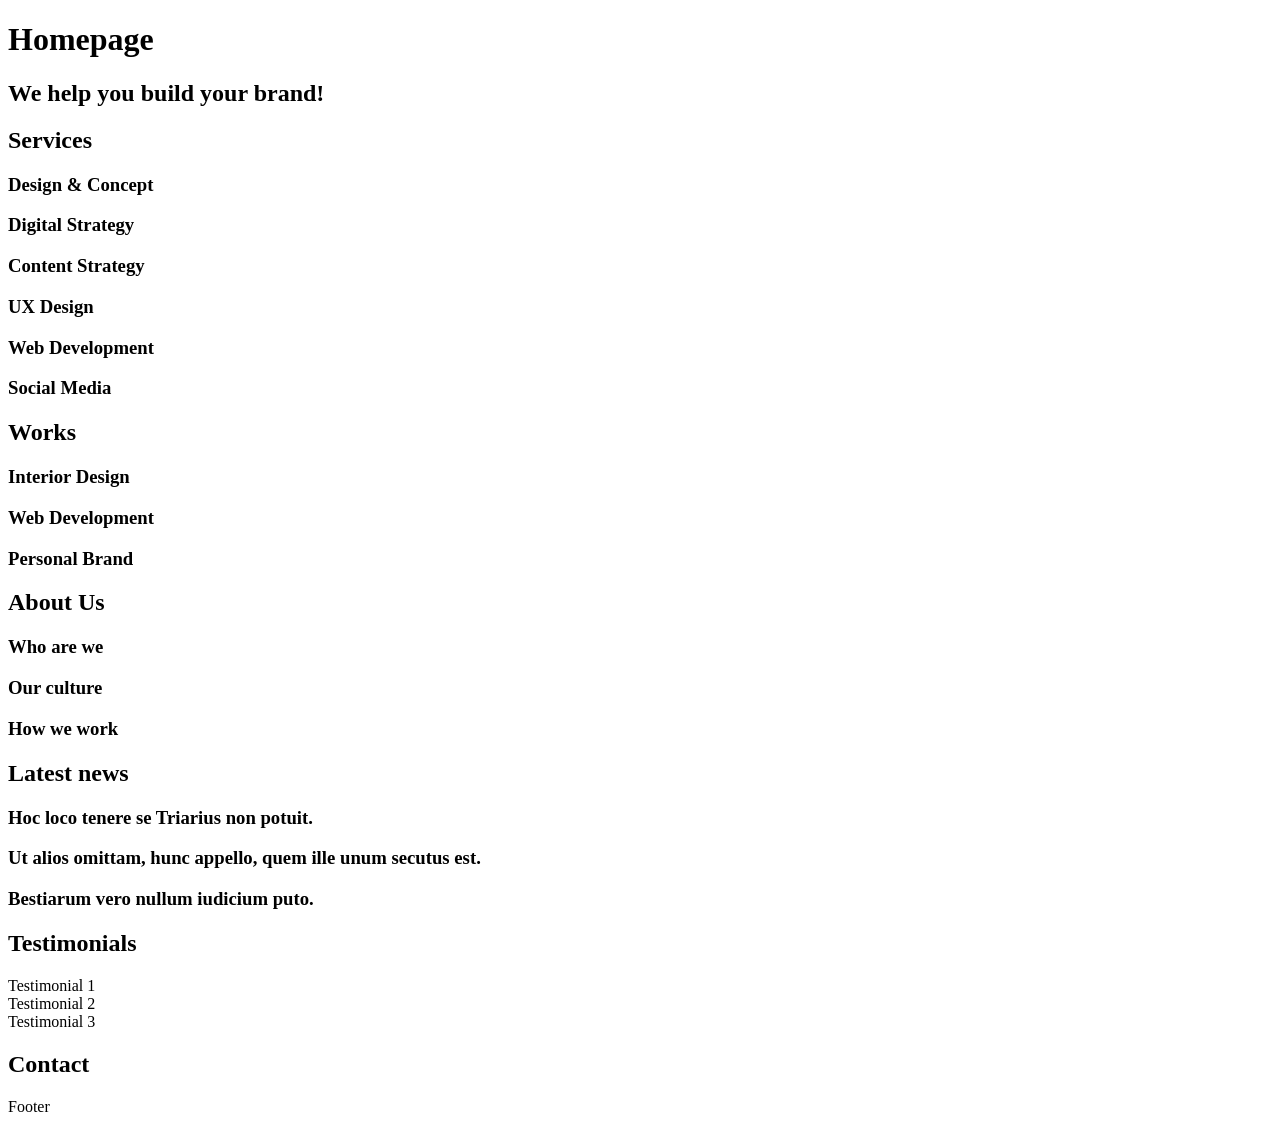
<file: 0x00-html_advanced/10-index.html>
<!DOCTYPE html>
<html lang="en" dir="ltr">
  <head>
    <meta charset="utf-8" />
    <meta
      name="viewport"
      content="width=device-width, initial-scale=1.0, viewport-fit=cover"
    />
    <title>Homepage - Techium</title>
    <meta name="description" content="Techium is a digital agency" />
    <link rel="icon" type="image/x-icon" href="./favicon.ico" />
    <link rel="icon" type="image/png" href="./favicon.png" />
  </head>
  <body>
    <header>
      <nav></nav>
    </header>
    <main>
      <h1>Homepage</h1>
      <section>
        <h2>We help you build your brand!</h2>
      </section>
      <section>
        <h2>Services</h2>
        <h3>Design & Concept</h3>
        <h3>Digital Strategy</h3>
        <h3>Content Strategy</h3>
        <h3>UX Design</h3>
        <h3>Web Development</h3>
        <h3>Social Media</h3>
      </section>
      <section>
        <h2>Works</h2>
        <article>
          <h3>Interior Design</h3>
        </article>
        <article>
          <h3>Web Development</h3>
        </article>
        <article>
          <h3>Personal Brand</h3>
        </article>
      </section>
      <section>
        <h2>About Us</h2>
        <h3>Who are we</h3>
        <h3>Our culture</h3>
        <h3>How we work</h3>
      </section>
      <section>
        <h2>Latest news</h2>
        <article>
          <h3>Hoc loco tenere se Triarius non potuit.</h3>
        </article>
        <article>
          <h3>Ut alios omittam, hunc appello, quem ille unum secutus est.</h3>
        </article>
        <article>
          <h3>Bestiarum vero nullum iudicium puto.</h3>
        </article>
      </section>
      <section>
        <h2>Testimonials</h2>
        <article>Testimonial 1</article>
        <article>Testimonial 2</article>
        <article>Testimonial 3</article>
      </section>
      <section>
        <h2>Contact</h2>
      </section>
    </main>
    <footer>Footer</footer>
  </body>
</html>
</file>
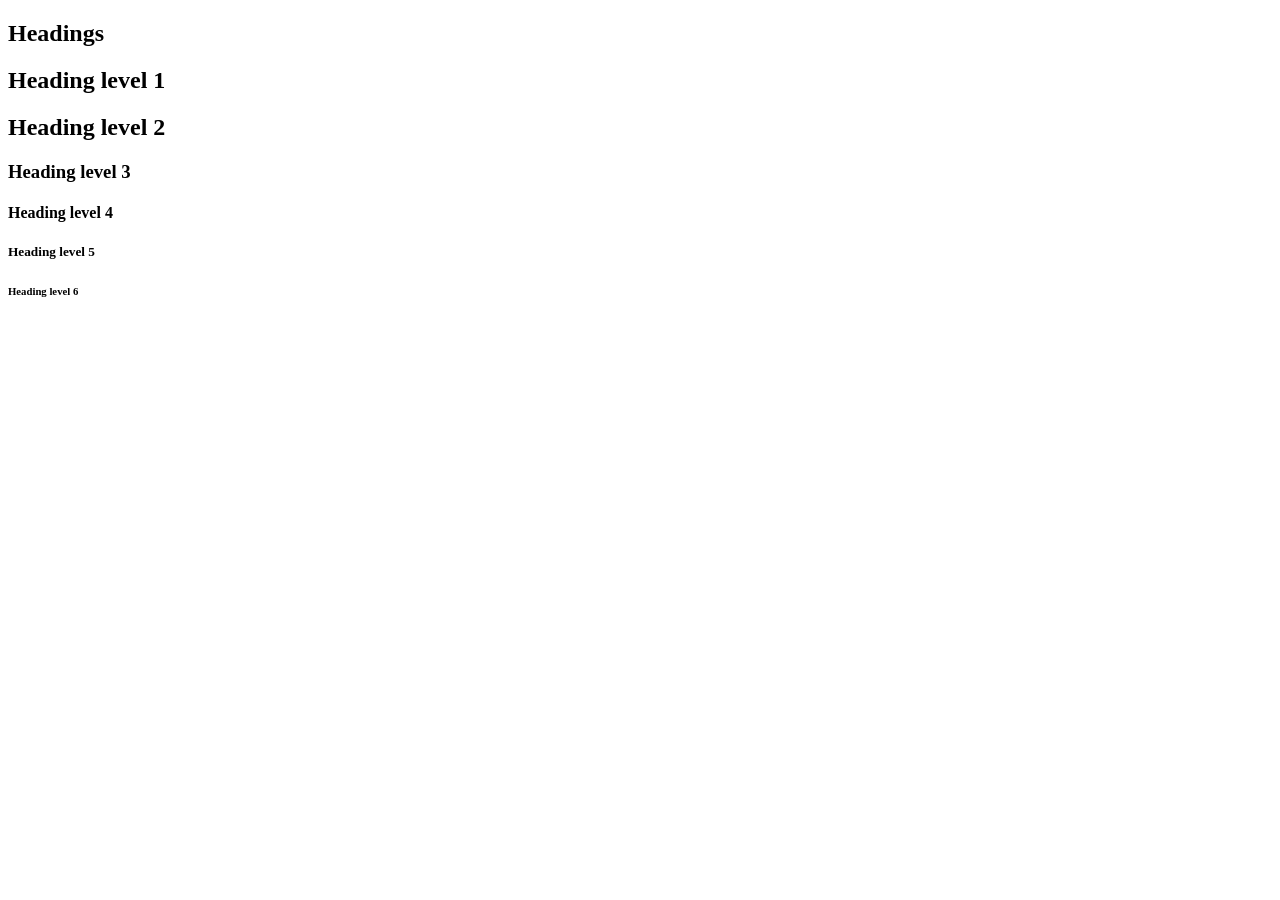
<file: 0x00-html_advanced/11-styleguide.html>
<!DOCTYPE html>
<html lang="en" dir="ltr">
  <head>
    <meta charset="utf-8" />
    <meta
      name="viewport"
      content="width=device-width, initial-scale=1.0, viewport-fit=cover"
    />
    <title>Styleguide - Techium</title>
    <meta name="description" content="Techium is a digital agency" />
    <link rel="icon" type="image/x-icon" href="./favicon.ico" />
    <link rel="icon" type="image/png" href="./favicon.png" />
  </head>
  <body>
    <header></header>
    <main>
      <section>
        <header>
          <h2>Headings</h2>
        </header>
        <h1>Heading level 1</h1>
        <h2>Heading level 2</h2>
        <h3>Heading level 3</h3>
        <h4>Heading level 4</h4>
        <h5>Heading level 5</h5>
        <h6>Heading level 6</h6>
      </section>
    </main>
    <footer></footer>
  </body>
</html>
</file>
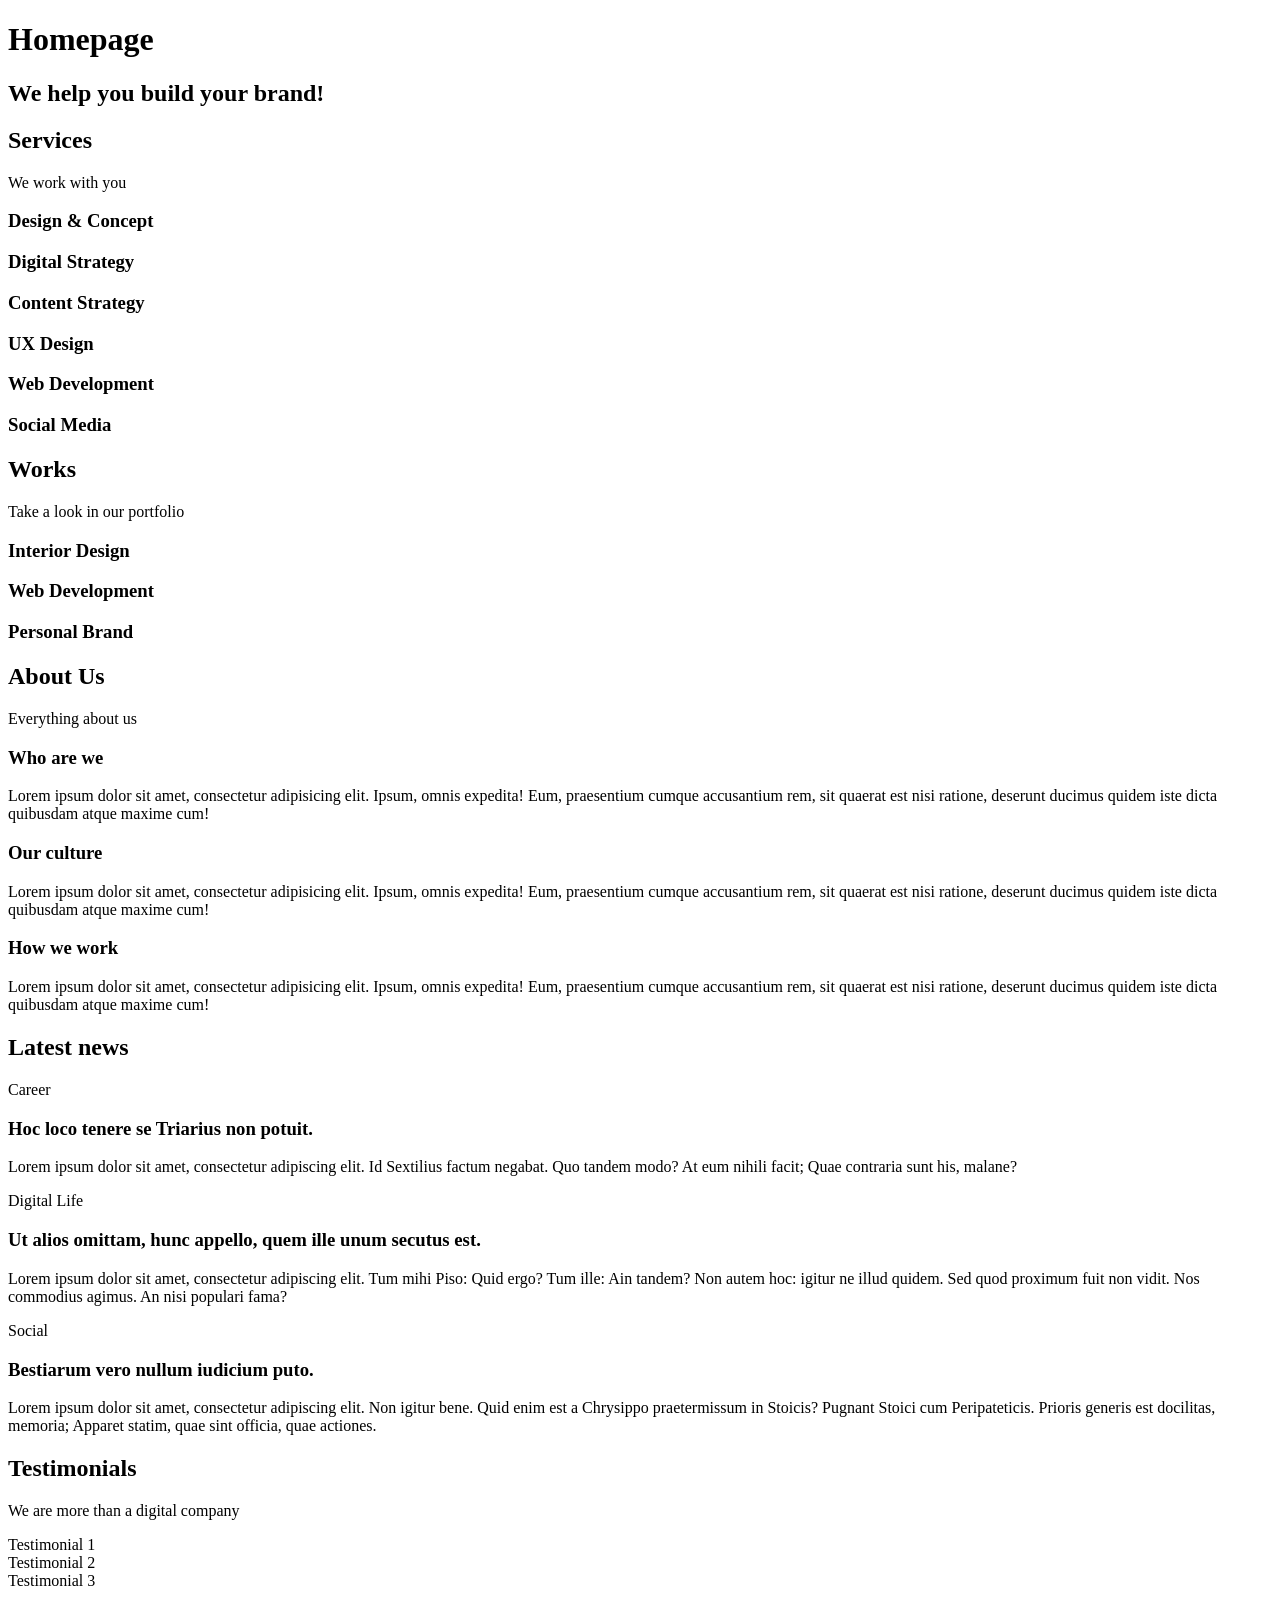
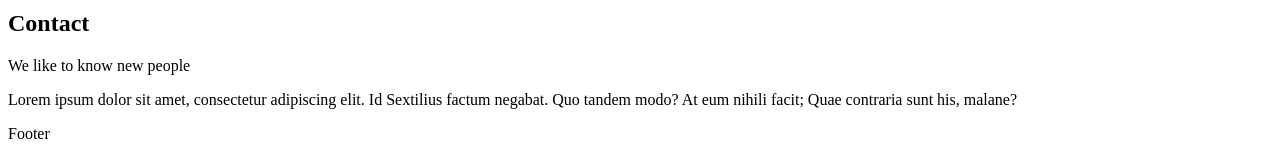
<file: 0x00-html_advanced/12-index.html>
<!DOCTYPE html>
<html lang="en" dir="ltr">
  <head>
    <meta charset="utf-8" />
    <meta
      name="viewport"
      content="width=device-width, initial-scale=1.0, viewport-fit=cover"
    />
    <title>Homepage - Techium</title>
    <meta name="description" content="Techium is a digital agency" />
    <link rel="icon" type="image/x-icon" href="./favicon.ico" />
    <link rel="icon" type="image/png" href="./favicon.png" />
  </head>
  <body>
    <header>
      <nav></nav>
    </header>
    <main>
      <h1>Homepage</h1>
      <section>
        <h2>We help you build your brand!</h2>
      </section>
      <section>
        <h2>Services</h2>
        <p>We work with you</p>
        <h3>Design & Concept</h3>
        <h3>Digital Strategy</h3>
        <h3>Content Strategy</h3>
        <h3>UX Design</h3>
        <h3>Web Development</h3>
        <h3>Social Media</h3>
      </section>
      <section>
        <h2>Works</h2>
        <p>Take a look in our portfolio</p>
        <article>
          <h3>Interior Design</h3>
        </article>
        <article>
          <h3>Web Development</h3>
        </article>
        <article>
          <h3>Personal Brand</h3>
        </article>
      </section>
      <section>
        <h2>About Us</h2>
        <p>Everything about us</p>
        <h3>Who are we</h3>
        <p>
          Lorem ipsum dolor sit amet, consectetur adipisicing elit. Ipsum, omnis
          expedita! Eum, praesentium cumque accusantium rem, sit quaerat est
          nisi ratione, deserunt ducimus quidem iste dicta quibusdam atque
          maxime cum!
        </p>
        <h3>Our culture</h3>
        <p>
          Lorem ipsum dolor sit amet, consectetur adipisicing elit. Ipsum, omnis
          expedita! Eum, praesentium cumque accusantium rem, sit quaerat est
          nisi ratione, deserunt ducimus quidem iste dicta quibusdam atque
          maxime cum!
        </p>
        <h3>How we work</h3>
        <p>
          Lorem ipsum dolor sit amet, consectetur adipisicing elit. Ipsum, omnis
          expedita! Eum, praesentium cumque accusantium rem, sit quaerat est
          nisi ratione, deserunt ducimus quidem iste dicta quibusdam atque
          maxime cum!
        </p>
      </section>
      <section>
        <h2>Latest news</h2>
        <article>
          <p>Career</p>
          <h3>Hoc loco tenere se Triarius non potuit.</h3>
          <p>
            Lorem ipsum dolor sit amet, consectetur adipiscing elit. Id
            Sextilius factum negabat. Quo tandem modo? At eum nihili facit; Quae
            contraria sunt his, malane?
          </p>
        </article>
        <article>
          <p>Digital Life</p>
          <h3>Ut alios omittam, hunc appello, quem ille unum secutus est.</h3>
          <p>
            Lorem ipsum dolor sit amet, consectetur adipiscing elit. Tum mihi
            Piso: Quid ergo? Tum ille: Ain tandem? Non autem hoc: igitur ne
            illud quidem. Sed quod proximum fuit non vidit. Nos commodius
            agimus. An nisi populari fama?
          </p>
        </article>
        <article>
          <p>Social</p>
          <h3>Bestiarum vero nullum iudicium puto.</h3>
          <p>
            Lorem ipsum dolor sit amet, consectetur adipiscing elit. Non igitur
            bene. Quid enim est a Chrysippo praetermissum in Stoicis? Pugnant
            Stoici cum Peripateticis. Prioris generis est docilitas, memoria;
            Apparet statim, quae sint officia, quae actiones.
          </p>
        </article>
      </section>
      <section>
        <h2>Testimonials</h2>
        <p>We are more than a digital company</p>
        <article>Testimonial 1</article>
        <article>Testimonial 2</article>
        <article>Testimonial 3</article>
      </section>
      <section>
        <h2>Contact</h2>
        <p>We like to know new people</p>
        <p>
          Lorem ipsum dolor sit amet, consectetur adipiscing elit. Id Sextilius
          factum negabat. Quo tandem modo? At eum nihili facit; Quae contraria
          sunt his, malane?
        </p>
      </section>
    </main>
    <footer>Footer</footer>
  </body>
</html>
</file>
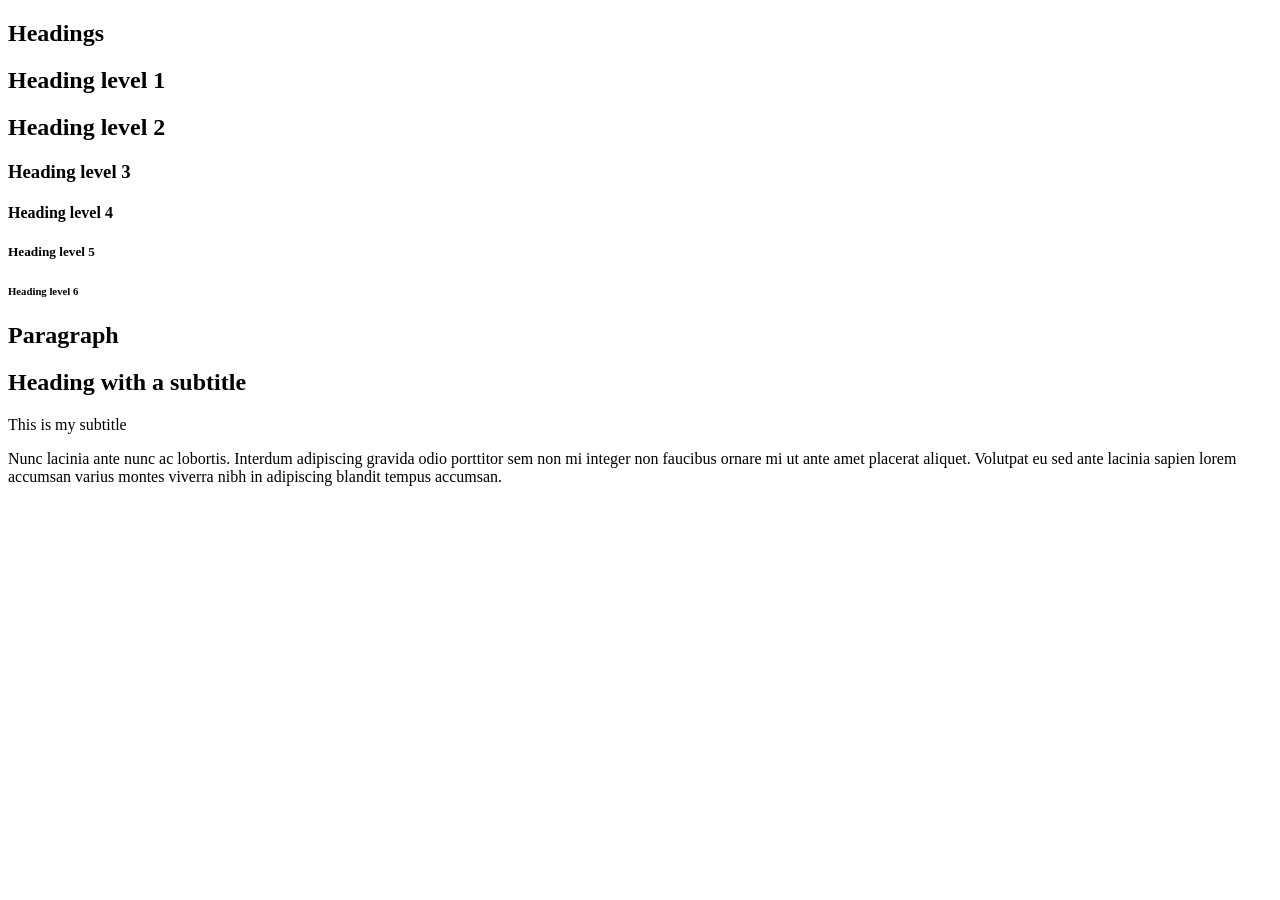
<file: 0x00-html_advanced/13-styleguide.html>
<!DOCTYPE html>
<html lang="en" dir="ltr">
  <head>
    <meta charset="utf-8" />
    <meta
      name="viewport"
      content="width=device-width, initial-scale=1.0, viewport-fit=cover"
    />
    <title>Styleguide - Techium</title>
    <meta name="description" content="Techium is a digital agency" />
    <link rel="icon" type="image/x-icon" href="./favicon.ico" />
    <link rel="icon" type="image/png" href="./favicon.png" />
  </head>
  <body>
    <header></header>
    <main>
      <section>
        <header>
          <h2>Headings</h2>
        </header>
        <h1>Heading level 1</h1>
        <h2>Heading level 2</h2>
        <h3>Heading level 3</h3>
        <h4>Heading level 4</h4>
        <h5>Heading level 5</h5>
        <h6>Heading level 6</h6>
      </section>
      <section>
        <header>
          <h2>Paragraph</h2>
        </header>
        <h2>Heading with a subtitle</h2>
        <p>This is my subtitle</p>
        <p>
          Nunc lacinia ante nunc ac lobortis. Interdum adipiscing gravida odio
          porttitor sem non mi integer non faucibus ornare mi ut ante amet
          placerat aliquet. Volutpat eu sed ante lacinia sapien lorem accumsan
          varius montes viverra nibh in adipiscing blandit tempus accumsan.
        </p>
      </section>
    </main>
    <footer></footer>
  </body>
</html>
</file>
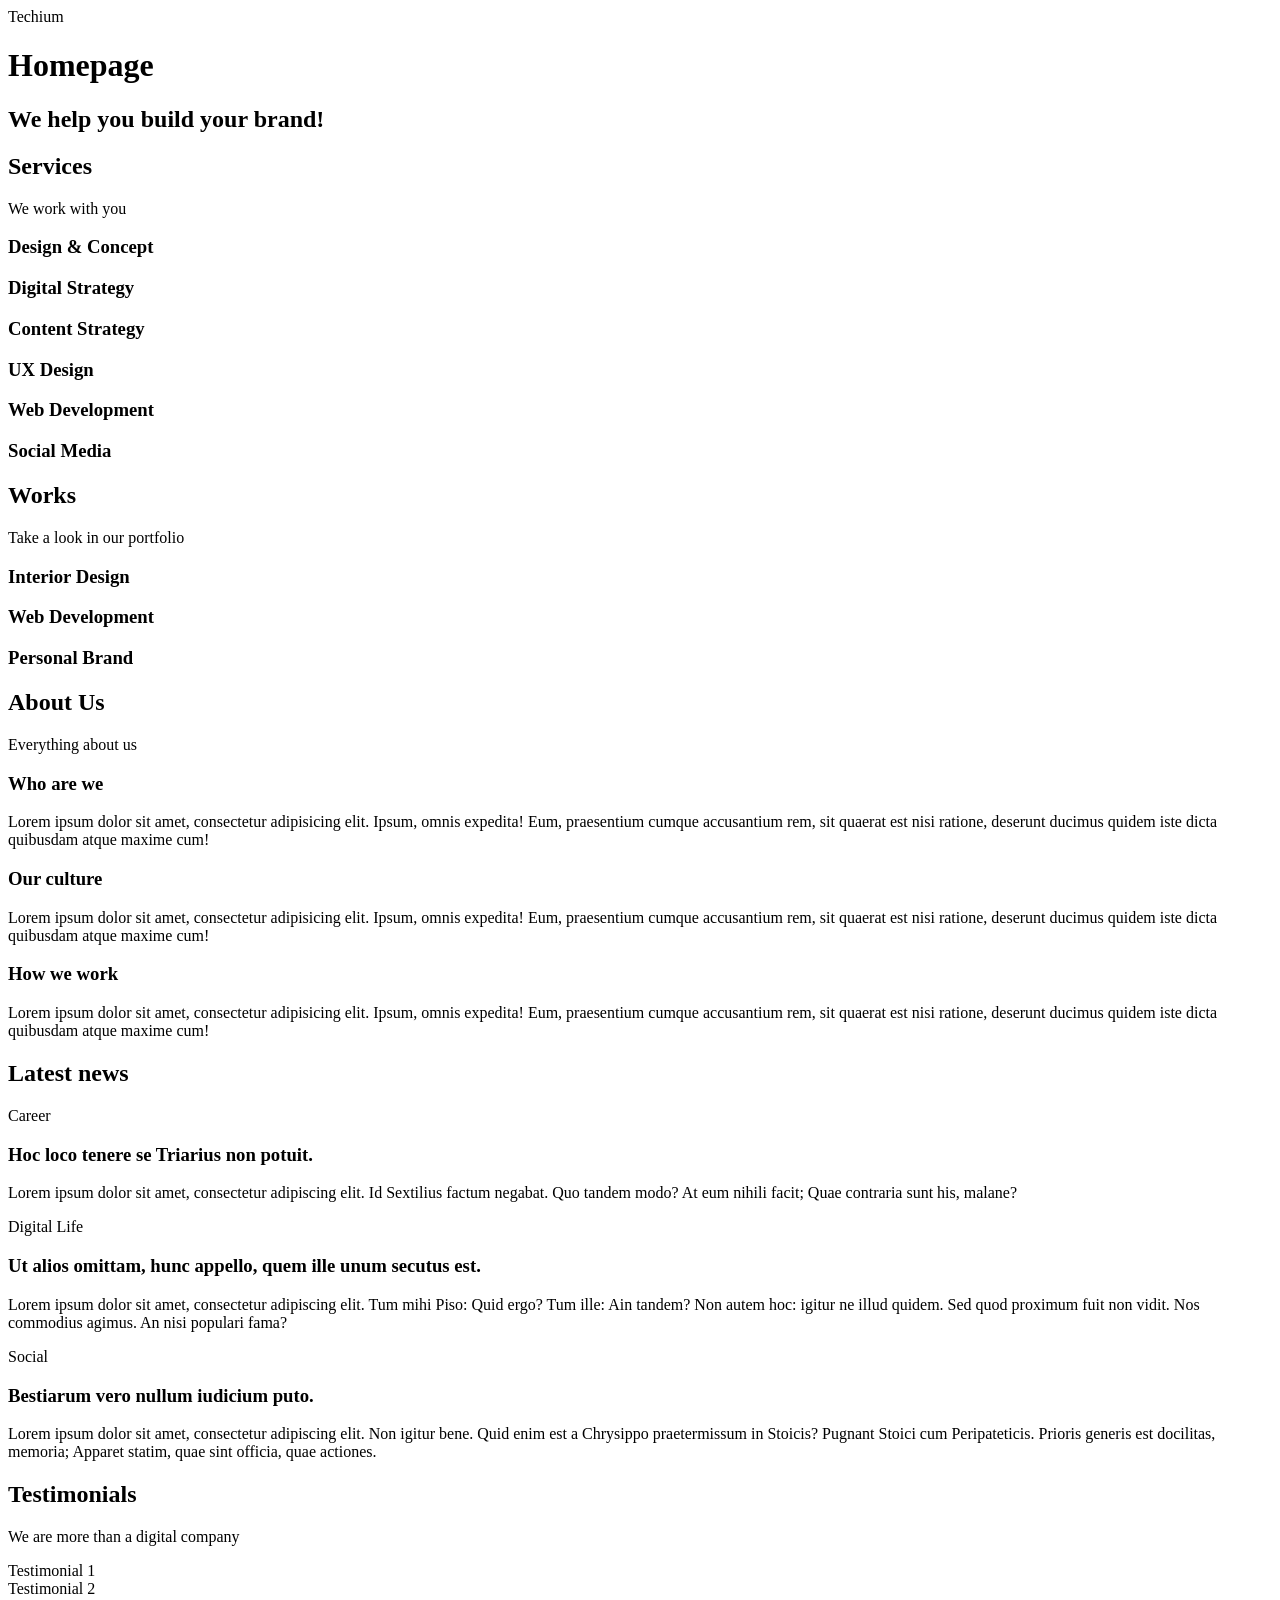
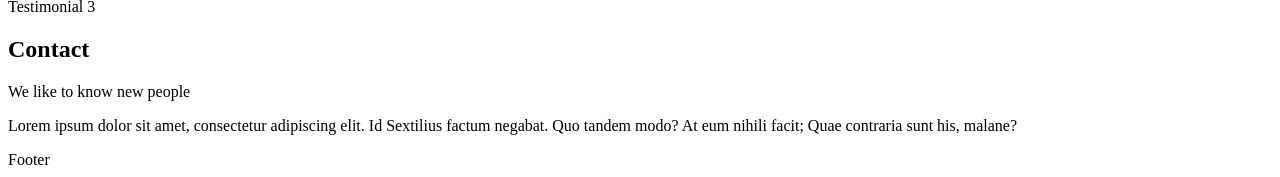
<file: 0x00-html_advanced/14-index.html>
<!DOCTYPE html>
<html lang="en" dir="ltr">
  <head>
    <meta charset="utf-8" />
    <meta
      name="viewport"
      content="width=device-width, initial-scale=1.0, viewport-fit=cover"
    />
    <title>Homepage - Techium</title>
    <meta name="description" content="Techium is a digital agency" />
    <link rel="icon" type="image/x-icon" href="./favicon.ico" />
    <link rel="icon" type="image/png" href="./favicon.png" />
  </head>
  <body>
    <header>
      <span>Techium</span>
      <nav></nav>
    </header>
    <main>
      <h1>Homepage</h1>
      <section>
        <h2>We help you build your brand!</h2>
      </section>
      <section>
        <h2>Services</h2>
        <p>We work with you</p>
        <h3>Design & Concept</h3>
        <h3>Digital Strategy</h3>
        <h3>Content Strategy</h3>
        <h3>UX Design</h3>
        <h3>Web Development</h3>
        <h3>Social Media</h3>
      </section>
      <section>
        <h2>Works</h2>
        <p>Take a look in our portfolio</p>
        <article>
          <h3>Interior Design</h3>
        </article>
        <article>
          <h3>Web Development</h3>
        </article>
        <article>
          <h3>Personal Brand</h3>
        </article>
      </section>
      <section>
        <h2>About Us</h2>
        <p>Everything about us</p>
        <h3>Who are we</h3>
        <p>
          Lorem ipsum dolor sit amet, consectetur adipisicing elit. Ipsum, omnis
          expedita! Eum, praesentium cumque accusantium rem, sit quaerat est
          nisi ratione, deserunt ducimus quidem iste dicta quibusdam atque
          maxime cum!
        </p>
        <h3>Our culture</h3>
        <p>
          Lorem ipsum dolor sit amet, consectetur adipisicing elit. Ipsum, omnis
          expedita! Eum, praesentium cumque accusantium rem, sit quaerat est
          nisi ratione, deserunt ducimus quidem iste dicta quibusdam atque
          maxime cum!
        </p>
        <h3>How we work</h3>
        <p>
          Lorem ipsum dolor sit amet, consectetur adipisicing elit. Ipsum, omnis
          expedita! Eum, praesentium cumque accusantium rem, sit quaerat est
          nisi ratione, deserunt ducimus quidem iste dicta quibusdam atque
          maxime cum!
        </p>
      </section>
      <section>
        <h2>Latest news</h2>
        <article>
          <p>Career</p>
          <h3>Hoc loco tenere se Triarius non potuit.</h3>
          <p>
            Lorem ipsum dolor sit amet, consectetur adipiscing elit. Id
            Sextilius factum negabat. Quo tandem modo? At eum nihili facit; Quae
            contraria sunt his, malane?
          </p>
        </article>
        <article>
          <p>Digital Life</p>
          <h3>Ut alios omittam, hunc appello, quem ille unum secutus est.</h3>
          <p>
            Lorem ipsum dolor sit amet, consectetur adipiscing elit. Tum mihi
            Piso: Quid ergo? Tum ille: Ain tandem? Non autem hoc: igitur ne
            illud quidem. Sed quod proximum fuit non vidit. Nos commodius
            agimus. An nisi populari fama?
          </p>
        </article>
        <article>
          <p>Social</p>
          <h3>Bestiarum vero nullum iudicium puto.</h3>
          <p>
            Lorem ipsum dolor sit amet, consectetur adipiscing elit. Non igitur
            bene. Quid enim est a Chrysippo praetermissum in Stoicis? Pugnant
            Stoici cum Peripateticis. Prioris generis est docilitas, memoria;
            Apparet statim, quae sint officia, quae actiones.
          </p>
        </article>
      </section>
      <section>
        <h2>Testimonials</h2>
        <p>We are more than a digital company</p>
        <article>Testimonial 1</article>
        <article>Testimonial 2</article>
        <article>Testimonial 3</article>
      </section>
      <section>
        <h2>Contact</h2>
        <p>We like to know new people</p>
        <p>
          Lorem ipsum dolor sit amet, consectetur adipiscing elit. Id Sextilius
          factum negabat. Quo tandem modo? At eum nihili facit; Quae contraria
          sunt his, malane?
        </p>
      </section>
    </main>
    <footer>Footer</footer>
  </body>
</html>
</file>
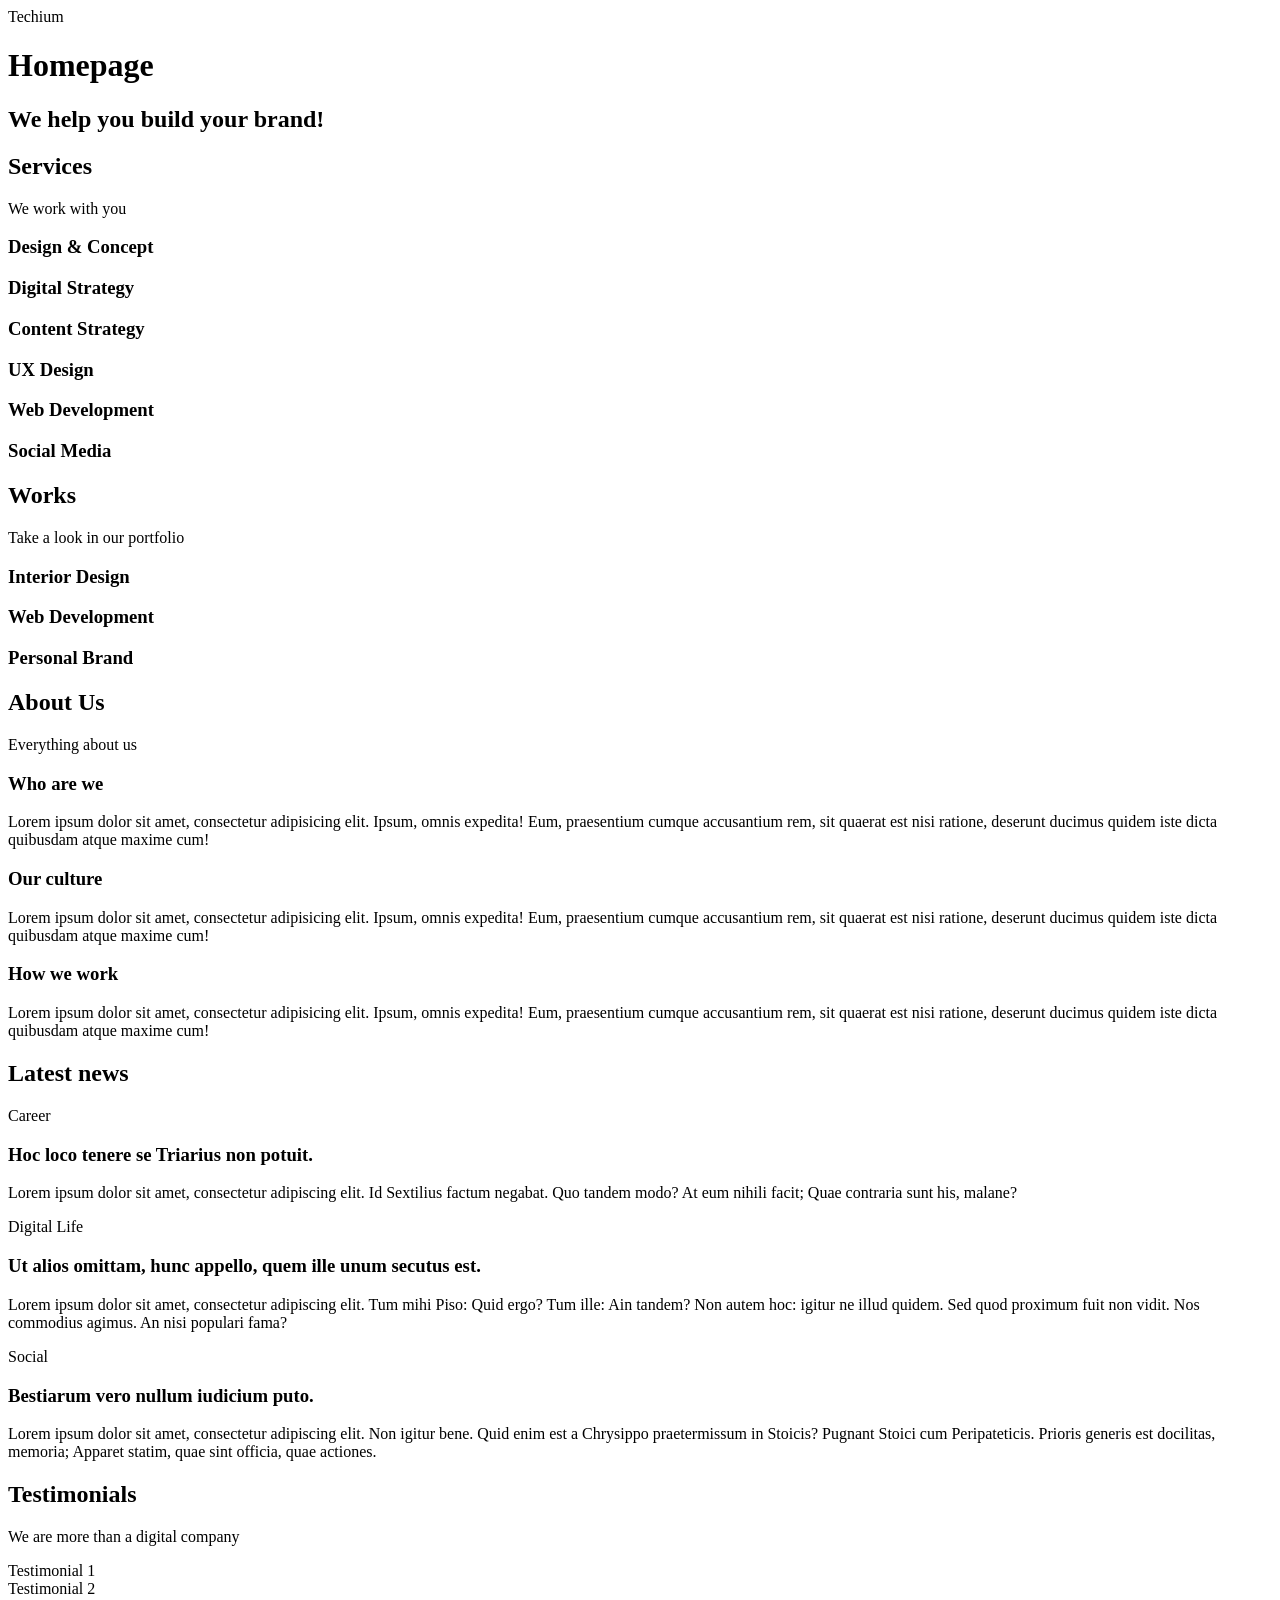
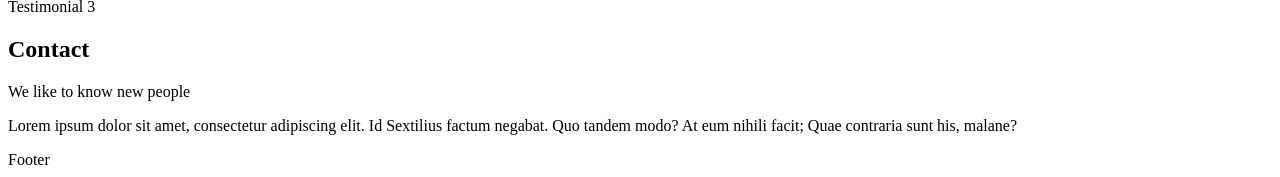
<file: 0x00-html_advanced/15-index.html>
<!DOCTYPE html>
<html lang="en" dir="ltr">
  <head>
    <meta charset="utf-8" />
    <meta
      name="viewport"
      content="width=device-width, initial-scale=1.0, viewport-fit=cover"
    />
    <title>Homepage - Techium</title>
    <meta name="description" content="Techium is a digital agency" />
    <link rel="icon" type="image/x-icon" href="./favicon.ico" />
    <link rel="icon" type="image/png" href="./favicon.png" />
  </head>
  <body>
    <header>
      <div>
        <span>Techium</span>
        <nav></nav>
      </div>
    </header>
    <main>
      <h1>Homepage</h1>
      <section>
        <div>
          <h2>We help you build your brand!</h2>
        </div>
      </section>
      <section>
        <div>
          <h2>Services</h2>
          <p>We work with you</p>
          <h3>Design & Concept</h3>
          <h3>Digital Strategy</h3>
          <h3>Content Strategy</h3>
          <h3>UX Design</h3>
          <h3>Web Development</h3>
          <h3>Social Media</h3>
        </div>
      </section>
      <section>
        <div>
          <h2>Works</h2>
          <p>Take a look in our portfolio</p>
          <article>
            <h3>Interior Design</h3>
          </article>
          <article>
            <h3>Web Development</h3>
          </article>
          <article>
            <h3>Personal Brand</h3>
          </article>
        </div>
      </section>
      <section>
        <div>
          <h2>About Us</h2>
          <p>Everything about us</p>
          <h3>Who are we</h3>
          <p>
            Lorem ipsum dolor sit amet, consectetur adipisicing elit. Ipsum,
            omnis expedita! Eum, praesentium cumque accusantium rem, sit quaerat
            est nisi ratione, deserunt ducimus quidem iste dicta quibusdam atque
            maxime cum!
          </p>
          <h3>Our culture</h3>
          <p>
            Lorem ipsum dolor sit amet, consectetur adipisicing elit. Ipsum,
            omnis expedita! Eum, praesentium cumque accusantium rem, sit quaerat
            est nisi ratione, deserunt ducimus quidem iste dicta quibusdam atque
            maxime cum!
          </p>
          <h3>How we work</h3>
          <p>
            Lorem ipsum dolor sit amet, consectetur adipisicing elit. Ipsum,
            omnis expedita! Eum, praesentium cumque accusantium rem, sit quaerat
            est nisi ratione, deserunt ducimus quidem iste dicta quibusdam atque
            maxime cum!
          </p>
        </div>
      </section>
      <section>
        <div>
          <h2>Latest news</h2>
          <article>
            <p>Career</p>
            <h3>Hoc loco tenere se Triarius non potuit.</h3>
            <p>
              Lorem ipsum dolor sit amet, consectetur adipiscing elit. Id
              Sextilius factum negabat. Quo tandem modo? At eum nihili facit;
              Quae contraria sunt his, malane?
            </p>
          </article>
          <article>
            <p>Digital Life</p>
            <h3>Ut alios omittam, hunc appello, quem ille unum secutus est.</h3>
            <p>
              Lorem ipsum dolor sit amet, consectetur adipiscing elit. Tum mihi
              Piso: Quid ergo? Tum ille: Ain tandem? Non autem hoc: igitur ne
              illud quidem. Sed quod proximum fuit non vidit. Nos commodius
              agimus. An nisi populari fama?
            </p>
          </article>
          <article>
            <p>Social</p>
            <h3>Bestiarum vero nullum iudicium puto.</h3>
            <p>
              Lorem ipsum dolor sit amet, consectetur adipiscing elit. Non
              igitur bene. Quid enim est a Chrysippo praetermissum in Stoicis?
              Pugnant Stoici cum Peripateticis. Prioris generis est docilitas,
              memoria; Apparet statim, quae sint officia, quae actiones.
            </p>
          </article>
        </div>
      </section>
      <section>
        <div>
          <h2>Testimonials</h2>
          <p>We are more than a digital company</p>
          <article>Testimonial 1</article>
          <article>Testimonial 2</article>
          <article>Testimonial 3</article>
        </div>
      </section>
      <section>
        <div>
          <h2>Contact</h2>
          <p>We like to know new people</p>
          <p>
            Lorem ipsum dolor sit amet, consectetur adipiscing elit. Id
            Sextilius factum negabat. Quo tandem modo? At eum nihili facit; Quae
            contraria sunt his, malane?
          </p>
        </div>
      </section>
    </main>
    <footer>
      <div>Footer</div>
    </footer>
  </body>
</html>
</file>
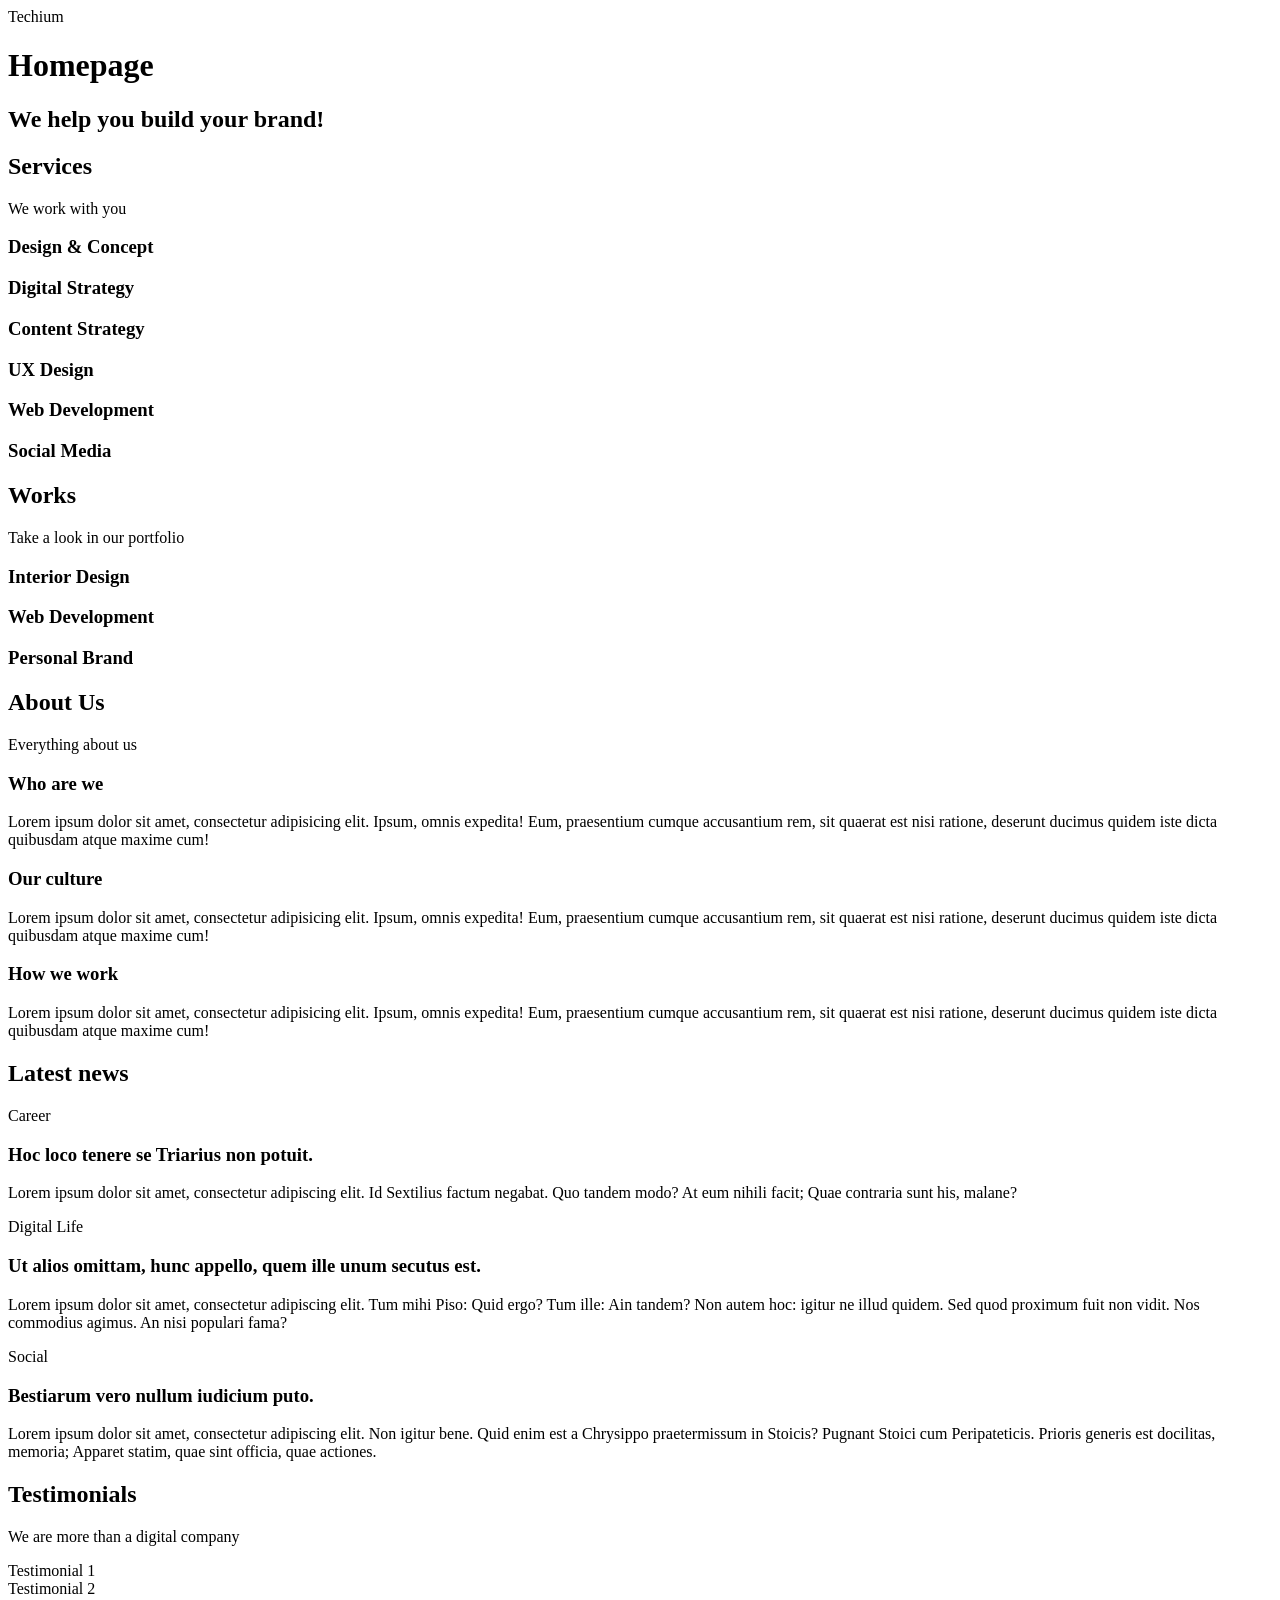
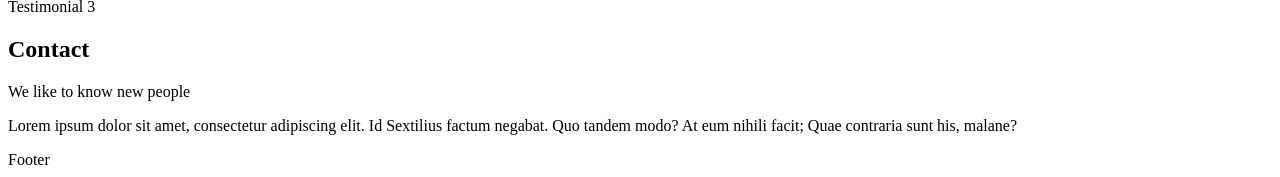
<file: 0x00-html_advanced/16-index.html>
<!DOCTYPE html>
<html lang="en" dir="ltr">
  <head>
    <meta charset="utf-8" />
    <meta
      name="viewport"
      content="width=device-width, initial-scale=1.0, viewport-fit=cover"
    />
    <title>Homepage - Techium</title>
    <meta name="description" content="Techium is a digital agency" />
    <link rel="icon" type="image/x-icon" href="./favicon.ico" />
    <link rel="icon" type="image/png" href="./favicon.png" />
  </head>
  <body>
    <header>
      <div>
        <span>Techium</span>
        <nav></nav>
      </div>
    </header>
    <main>
      <h1>Homepage</h1>
      <section>
        <div>
          <h2>We help you build your brand!</h2>
        </div>
      </section>
      <section>
        <div>
          <header>
            <h2>Services</h2>
            <p>We work with you</p>
          </header>
          <div>
            <h3>Design & Concept</h3>
            <h3>Digital Strategy</h3>
            <h3>Content Strategy</h3>
            <h3>UX Design</h3>
            <h3>Web Development</h3>
            <h3>Social Media</h3>
          </div>
        </div>
      </section>
      <section>
        <div>
          <header>
            <h2>Works</h2>
            <p>Take a look in our portfolio</p>
          </header>
          <div>
            <article>
              <h3>Interior Design</h3>
            </article>
            <article>
              <h3>Web Development</h3>
            </article>
            <article>
              <h3>Personal Brand</h3>
            </article>
          </div>
        </div>
      </section>
      <section>
        <div>
          <header>
            <h2>About Us</h2>
            <p>Everything about us</p>
          </header>
          <div>
            <h3>Who are we</h3>
            <p>
              Lorem ipsum dolor sit amet, consectetur adipisicing elit. Ipsum,
              omnis expedita! Eum, praesentium cumque accusantium rem, sit
              quaerat est nisi ratione, deserunt ducimus quidem iste dicta
              quibusdam atque maxime cum!
            </p>
            <h3>Our culture</h3>
            <p>
              Lorem ipsum dolor sit amet, consectetur adipisicing elit. Ipsum,
              omnis expedita! Eum, praesentium cumque accusantium rem, sit
              quaerat est nisi ratione, deserunt ducimus quidem iste dicta
              quibusdam atque maxime cum!
            </p>
            <h3>How we work</h3>
            <p>
              Lorem ipsum dolor sit amet, consectetur adipisicing elit. Ipsum,
              omnis expedita! Eum, praesentium cumque accusantium rem, sit
              quaerat est nisi ratione, deserunt ducimus quidem iste dicta
              quibusdam atque maxime cum!
            </p>
          </div>
        </div>
      </section>
      <section>
        <div>
          <header>
            <h2>Latest news</h2>
          </header>
          <div>
            <article>
              <p>Career</p>
              <h3>Hoc loco tenere se Triarius non potuit.</h3>
              <p>
                Lorem ipsum dolor sit amet, consectetur adipiscing elit. Id
                Sextilius factum negabat. Quo tandem modo? At eum nihili facit;
                Quae contraria sunt his, malane?
              </p>
            </article>
            <article>
              <p>Digital Life</p>
              <h3>
                Ut alios omittam, hunc appello, quem ille unum secutus est.
              </h3>
              <p>
                Lorem ipsum dolor sit amet, consectetur adipiscing elit. Tum
                mihi Piso: Quid ergo? Tum ille: Ain tandem? Non autem hoc:
                igitur ne illud quidem. Sed quod proximum fuit non vidit. Nos
                commodius agimus. An nisi populari fama?
              </p>
            </article>
            <article>
              <p>Social</p>
              <h3>Bestiarum vero nullum iudicium puto.</h3>
              <p>
                Lorem ipsum dolor sit amet, consectetur adipiscing elit. Non
                igitur bene. Quid enim est a Chrysippo praetermissum in Stoicis?
                Pugnant Stoici cum Peripateticis. Prioris generis est docilitas,
                memoria; Apparet statim, quae sint officia, quae actiones.
              </p>
            </article>
          </div>
        </div>
      </section>
      <section>
        <div>
          <header>
            <h2>Testimonials</h2>
            <p>We are more than a digital company</p>
          </header>
          <div>
            <article>Testimonial 1</article>
            <article>Testimonial 2</article>
            <article>Testimonial 3</article>
          </div>
        </div>
      </section>
      <section>
        <div>
          <header>
            <h2>Contact</h2>
            <p>We like to know new people</p>
          </header>
          <div>
            <p>
              Lorem ipsum dolor sit amet, consectetur adipiscing elit. Id
              Sextilius factum negabat. Quo tandem modo? At eum nihili facit;
              Quae contraria sunt his, malane?
            </p>
          </div>
        </div>
      </section>
    </main>
    <footer>
      <div>Footer</div>
    </footer>
  </body>
</html>
</file>
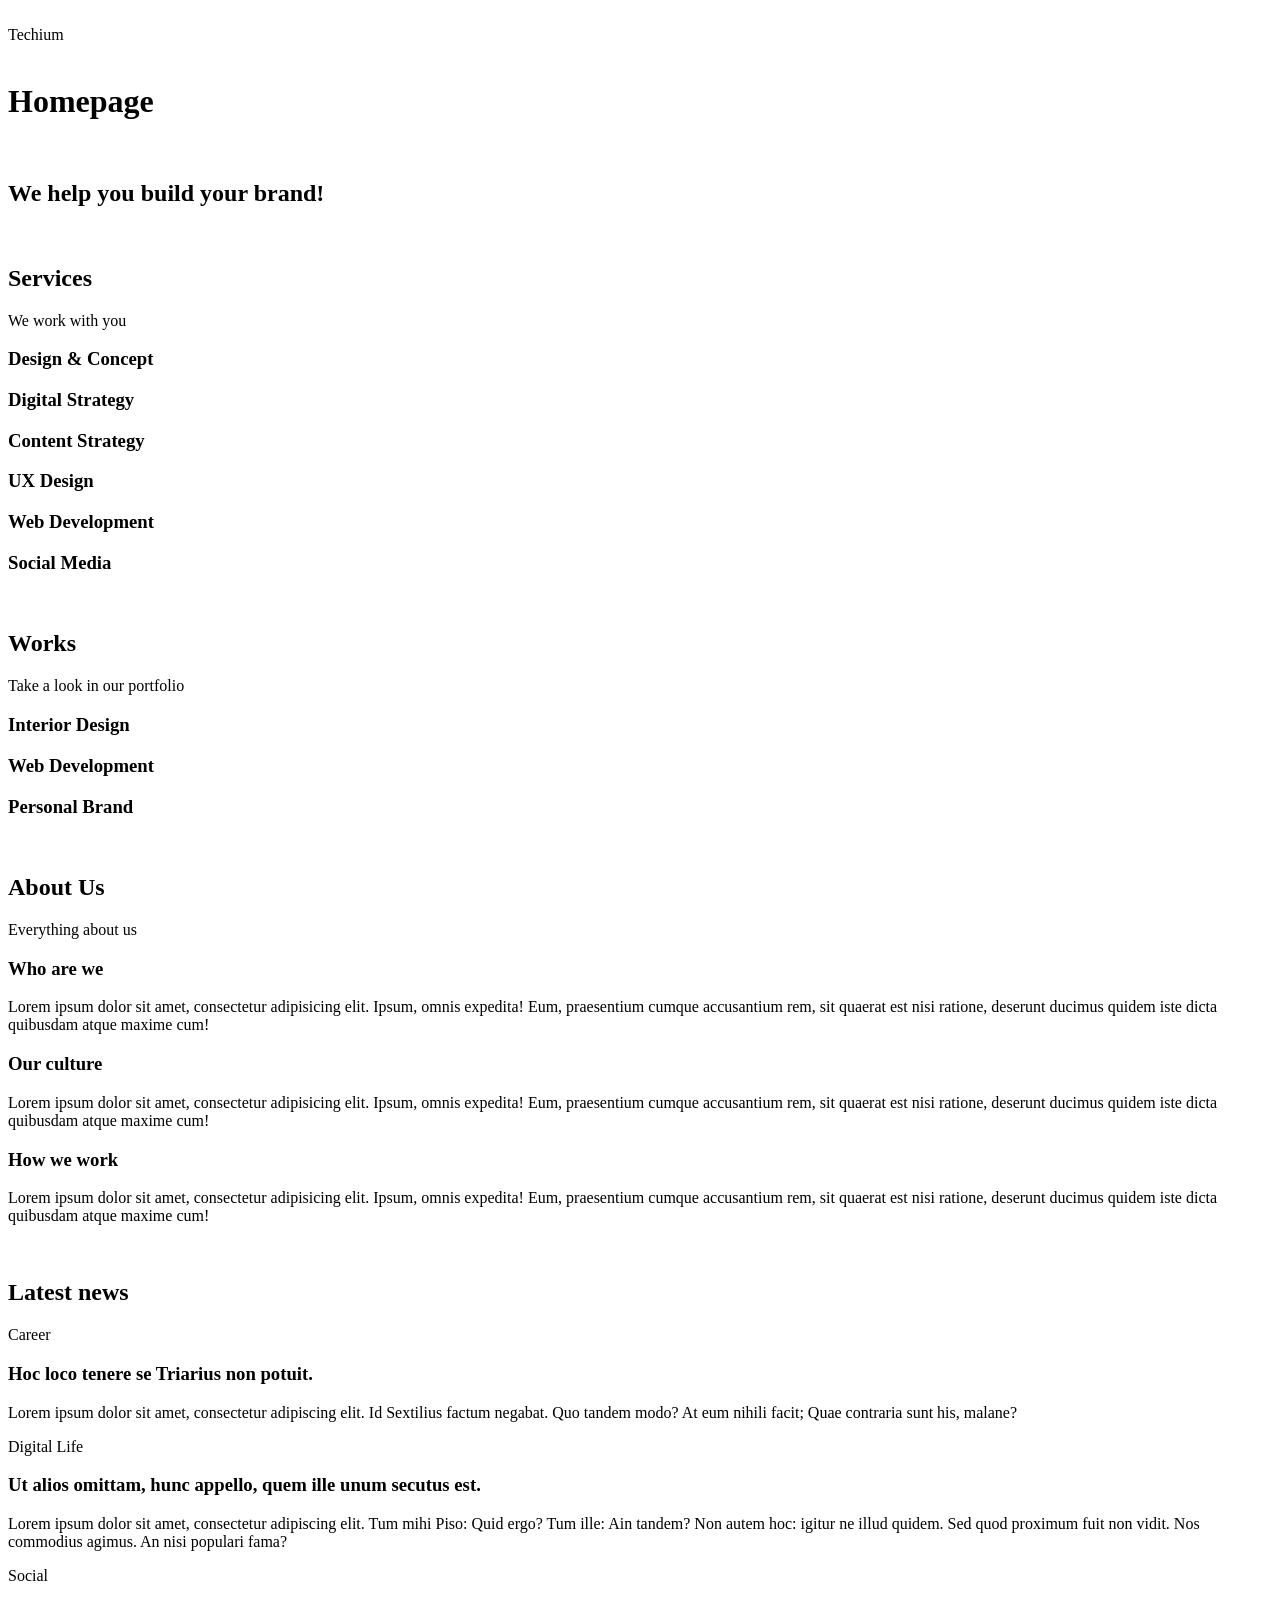
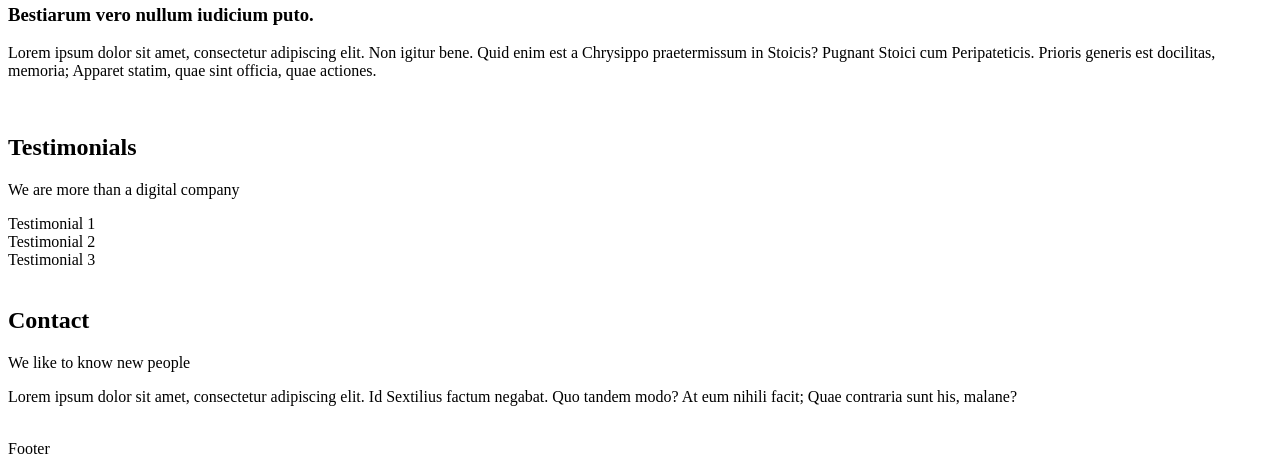
<file: 0x00-html_advanced/17-index.html>
<!DOCTYPE html>
<html lang="en" dir="ltr">
  <head>
    <meta charset="utf-8" />
    <meta
      name="viewport"
      content="width=device-width, initial-scale=1.0, viewport-fit=cover"
    />
    <title>Homepage - Techium</title>
    <meta name="description" content="Techium is a digital agency" />
    <link rel="icon" type="image/x-icon" href="./favicon.ico" />
    <link rel="icon" type="image/png" href="./favicon.png" />
  </head>
  <body>
    <br />
    <!-- Header -->
    <header>
      <div>
        <span>Techium</span>
        <nav></nav>
      </div>
    </header>
    <br />
    <!-- Main -->
    <main>
      <h1>Homepage</h1>
      <br />
      <!-- Hero section -->
      <section>
        <div>
          <h2>We help you build your brand!</h2>
        </div>
      </section>
      <br />
      <!-- Services section -->
      <section>
        <div>
          <header>
            <h2>Services</h2>
            <p>We work with you</p>
          </header>
          <div>
            <h3>Design & Concept</h3>
            <h3>Digital Strategy</h3>
            <h3>Content Strategy</h3>
            <h3>UX Design</h3>
            <h3>Web Development</h3>
            <h3>Social Media</h3>
          </div>
        </div>
      </section>
      <br />
      <!-- Works section -->
      <section>
        <div>
          <header>
            <h2>Works</h2>
            <p>Take a look in our portfolio</p>
          </header>
          <div>
            <article>
              <h3>Interior Design</h3>
            </article>
            <article>
              <h3>Web Development</h3>
            </article>
            <article>
              <h3>Personal Brand</h3>
            </article>
          </div>
        </div>
      </section>
      <br />
      <!-- About Us section -->
      <section>
        <div>
          <header>
            <h2>About Us</h2>
            <p>Everything about us</p>
          </header>
          <div>
            <h3>Who are we</h3>
            <p>
              Lorem ipsum dolor sit amet, consectetur adipisicing elit. Ipsum,
              omnis expedita! Eum, praesentium cumque accusantium rem, sit
              quaerat est nisi ratione, deserunt ducimus quidem iste dicta
              quibusdam atque maxime cum!
            </p>
            <h3>Our culture</h3>
            <p>
              Lorem ipsum dolor sit amet, consectetur adipisicing elit. Ipsum,
              omnis expedita! Eum, praesentium cumque accusantium rem, sit
              quaerat est nisi ratione, deserunt ducimus quidem iste dicta
              quibusdam atque maxime cum!
            </p>
            <h3>How we work</h3>
            <p>
              Lorem ipsum dolor sit amet, consectetur adipisicing elit. Ipsum,
              omnis expedita! Eum, praesentium cumque accusantium rem, sit
              quaerat est nisi ratione, deserunt ducimus quidem iste dicta
              quibusdam atque maxime cum!
            </p>
          </div>
        </div>
      </section>
      <br />
      <!-- Latest news section -->
      <section>
        <div>
          <header>
            <h2>Latest news</h2>
          </header>
          <div>
            <article>
              <p>Career</p>
              <h3>Hoc loco tenere se Triarius non potuit.</h3>
              <p>
                Lorem ipsum dolor sit amet, consectetur adipiscing elit. Id
                Sextilius factum negabat. Quo tandem modo? At eum nihili facit;
                Quae contraria sunt his, malane?
              </p>
            </article>
            <article>
              <p>Digital Life</p>
              <h3>
                Ut alios omittam, hunc appello, quem ille unum secutus est.
              </h3>
              <p>
                Lorem ipsum dolor sit amet, consectetur adipiscing elit. Tum
                mihi Piso: Quid ergo? Tum ille: Ain tandem? Non autem hoc:
                igitur ne illud quidem. Sed quod proximum fuit non vidit. Nos
                commodius agimus. An nisi populari fama?
              </p>
            </article>
            <article>
              <p>Social</p>
              <h3>Bestiarum vero nullum iudicium puto.</h3>
              <p>
                Lorem ipsum dolor sit amet, consectetur adipiscing elit. Non
                igitur bene. Quid enim est a Chrysippo praetermissum in Stoicis?
                Pugnant Stoici cum Peripateticis. Prioris generis est docilitas,
                memoria; Apparet statim, quae sint officia, quae actiones.
              </p>
            </article>
          </div>
        </div>
      </section>
      <br />
      <!-- Testimonials section -->
      <section>
        <div>
          <header>
            <h2>Testimonials</h2>
            <p>We are more than a digital company</p>
          </header>
          <div>
            <article>Testimonial 1</article>
            <article>Testimonial 2</article>
            <article>Testimonial 3</article>
          </div>
        </div>
      </section>
      <br />
      <!-- Contact section -->
      <section>
        <div>
          <header>
            <h2>Contact</h2>
            <p>We like to know new people</p>
          </header>
          <div>
            <p>
              Lorem ipsum dolor sit amet, consectetur adipiscing elit. Id
              Sextilius factum negabat. Quo tandem modo? At eum nihili facit;
              Quae contraria sunt his, malane?
            </p>
          </div>
        </div>
      </section>
    </main>
    <br />
    <!-- Footer -->
    <footer>
      <div>Footer</div>
    </footer>
  </body>
</html>
</file>
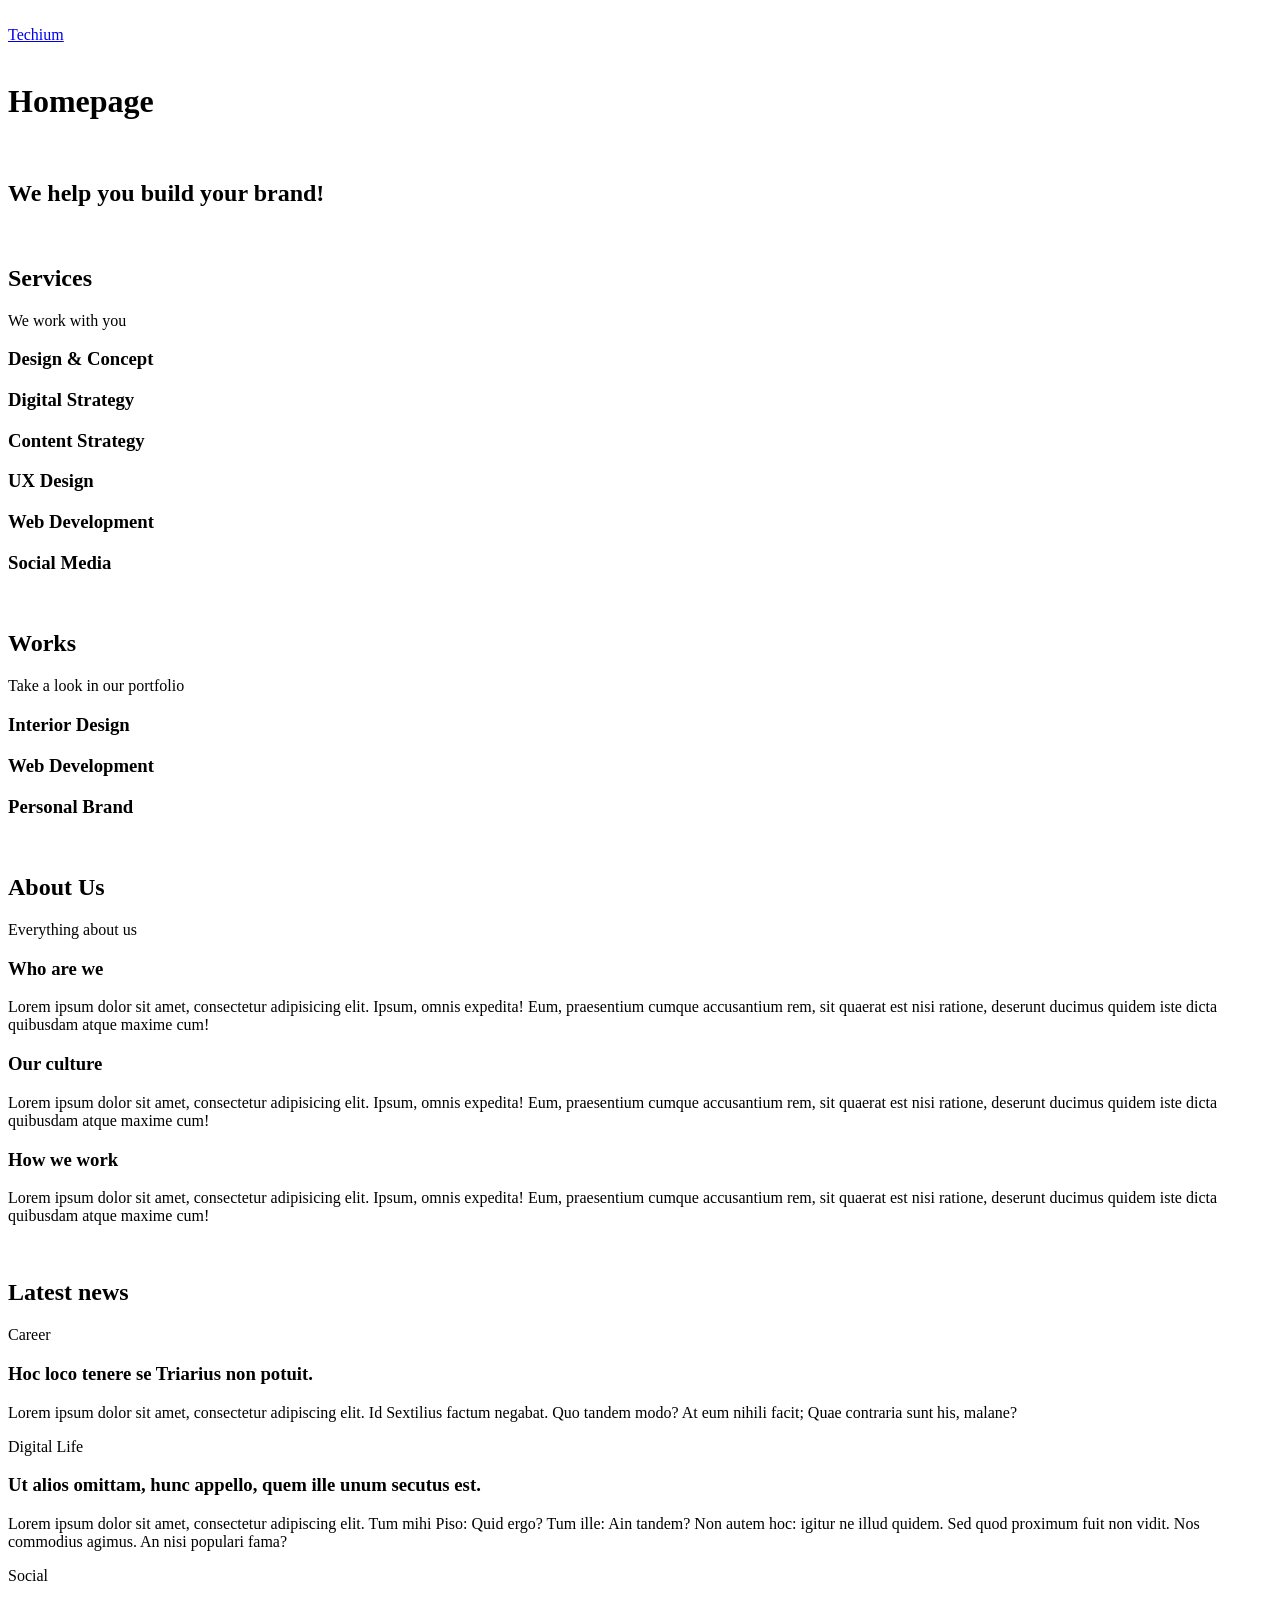
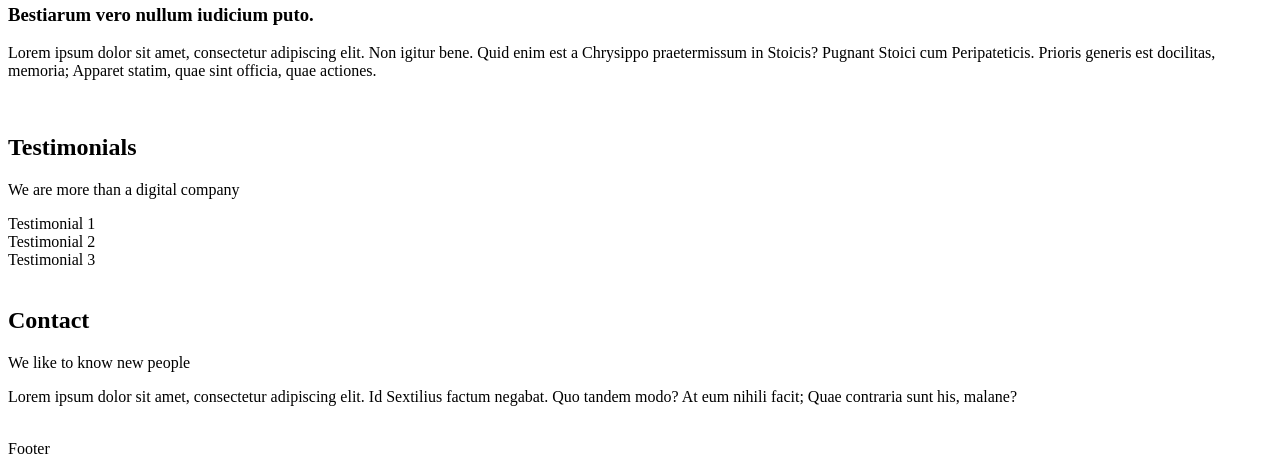
<file: 0x00-html_advanced/18-index.html>
<!DOCTYPE html>
<html lang="en" dir="ltr">
  <head>
    <meta charset="utf-8" />
    <meta
      name="viewport"
      content="width=device-width, initial-scale=1.0, viewport-fit=cover"
    />
    <title>Homepage - Techium</title>
    <meta name="description" content="Techium is a digital agency" />
    <link rel="icon" type="image/x-icon" href="./favicon.ico" />
    <link rel="icon" type="image/png" href="./favicon.png" />
  </head>
  <body>
    <br />
    <!-- Header -->
    <header>
      <div>
        <div>
          <a href="/"><span>Techium</span></a>
        </div>
        <nav></nav>
      </div>
    </header>
    <br />
    <!-- Main -->
    <main>
      <h1>Homepage</h1>
      <br />
      <!-- Hero section -->
      <section>
        <div>
          <h2>We help you build your brand!</h2>
        </div>
      </section>
      <br />
      <!-- Services section -->
      <section>
        <div>
          <header>
            <h2>Services</h2>
            <p>We work with you</p>
          </header>
          <div>
            <h3>Design & Concept</h3>
            <h3>Digital Strategy</h3>
            <h3>Content Strategy</h3>
            <h3>UX Design</h3>
            <h3>Web Development</h3>
            <h3>Social Media</h3>
          </div>
        </div>
      </section>
      <br />
      <!-- Works section -->
      <section>
        <div>
          <header>
            <h2>Works</h2>
            <p>Take a look in our portfolio</p>
          </header>
          <div>
            <article>
              <h3>Interior Design</h3>
            </article>
            <article>
              <h3>Web Development</h3>
            </article>
            <article>
              <h3>Personal Brand</h3>
            </article>
          </div>
        </div>
      </section>
      <br />
      <!-- About Us section -->
      <section>
        <div>
          <header>
            <h2>About Us</h2>
            <p>Everything about us</p>
          </header>
          <div>
            <h3>Who are we</h3>
            <p>
              Lorem ipsum dolor sit amet, consectetur adipisicing elit. Ipsum,
              omnis expedita! Eum, praesentium cumque accusantium rem, sit
              quaerat est nisi ratione, deserunt ducimus quidem iste dicta
              quibusdam atque maxime cum!
            </p>
            <h3>Our culture</h3>
            <p>
              Lorem ipsum dolor sit amet, consectetur adipisicing elit. Ipsum,
              omnis expedita! Eum, praesentium cumque accusantium rem, sit
              quaerat est nisi ratione, deserunt ducimus quidem iste dicta
              quibusdam atque maxime cum!
            </p>
            <h3>How we work</h3>
            <p>
              Lorem ipsum dolor sit amet, consectetur adipisicing elit. Ipsum,
              omnis expedita! Eum, praesentium cumque accusantium rem, sit
              quaerat est nisi ratione, deserunt ducimus quidem iste dicta
              quibusdam atque maxime cum!
            </p>
          </div>
        </div>
      </section>
      <br />
      <!-- Latest news section -->
      <section>
        <div>
          <header>
            <h2>Latest news</h2>
          </header>
          <div>
            <article>
              <p>Career</p>
              <h3>Hoc loco tenere se Triarius non potuit.</h3>
              <p>
                Lorem ipsum dolor sit amet, consectetur adipiscing elit. Id
                Sextilius factum negabat. Quo tandem modo? At eum nihili facit;
                Quae contraria sunt his, malane?
              </p>
            </article>
            <article>
              <p>Digital Life</p>
              <h3>
                Ut alios omittam, hunc appello, quem ille unum secutus est.
              </h3>
              <p>
                Lorem ipsum dolor sit amet, consectetur adipiscing elit. Tum
                mihi Piso: Quid ergo? Tum ille: Ain tandem? Non autem hoc:
                igitur ne illud quidem. Sed quod proximum fuit non vidit. Nos
                commodius agimus. An nisi populari fama?
              </p>
            </article>
            <article>
              <p>Social</p>
              <h3>Bestiarum vero nullum iudicium puto.</h3>
              <p>
                Lorem ipsum dolor sit amet, consectetur adipiscing elit. Non
                igitur bene. Quid enim est a Chrysippo praetermissum in Stoicis?
                Pugnant Stoici cum Peripateticis. Prioris generis est docilitas,
                memoria; Apparet statim, quae sint officia, quae actiones.
              </p>
            </article>
          </div>
        </div>
      </section>
      <br />
      <!-- Testimonials section -->
      <section>
        <div>
          <header>
            <h2>Testimonials</h2>
            <p>We are more than a digital company</p>
          </header>
          <div>
            <article>Testimonial 1</article>
            <article>Testimonial 2</article>
            <article>Testimonial 3</article>
          </div>
        </div>
      </section>
      <br />
      <!-- Contact section -->
      <section>
        <div>
          <header>
            <h2>Contact</h2>
            <p>We like to know new people</p>
          </header>
          <div>
            <p>
              Lorem ipsum dolor sit amet, consectetur adipiscing elit. Id
              Sextilius factum negabat. Quo tandem modo? At eum nihili facit;
              Quae contraria sunt his, malane?
            </p>
          </div>
        </div>
      </section>
    </main>
    <br />
    <!-- Footer -->
    <footer>
      <div>Footer</div>
    </footer>
  </body>
</html>
</file>
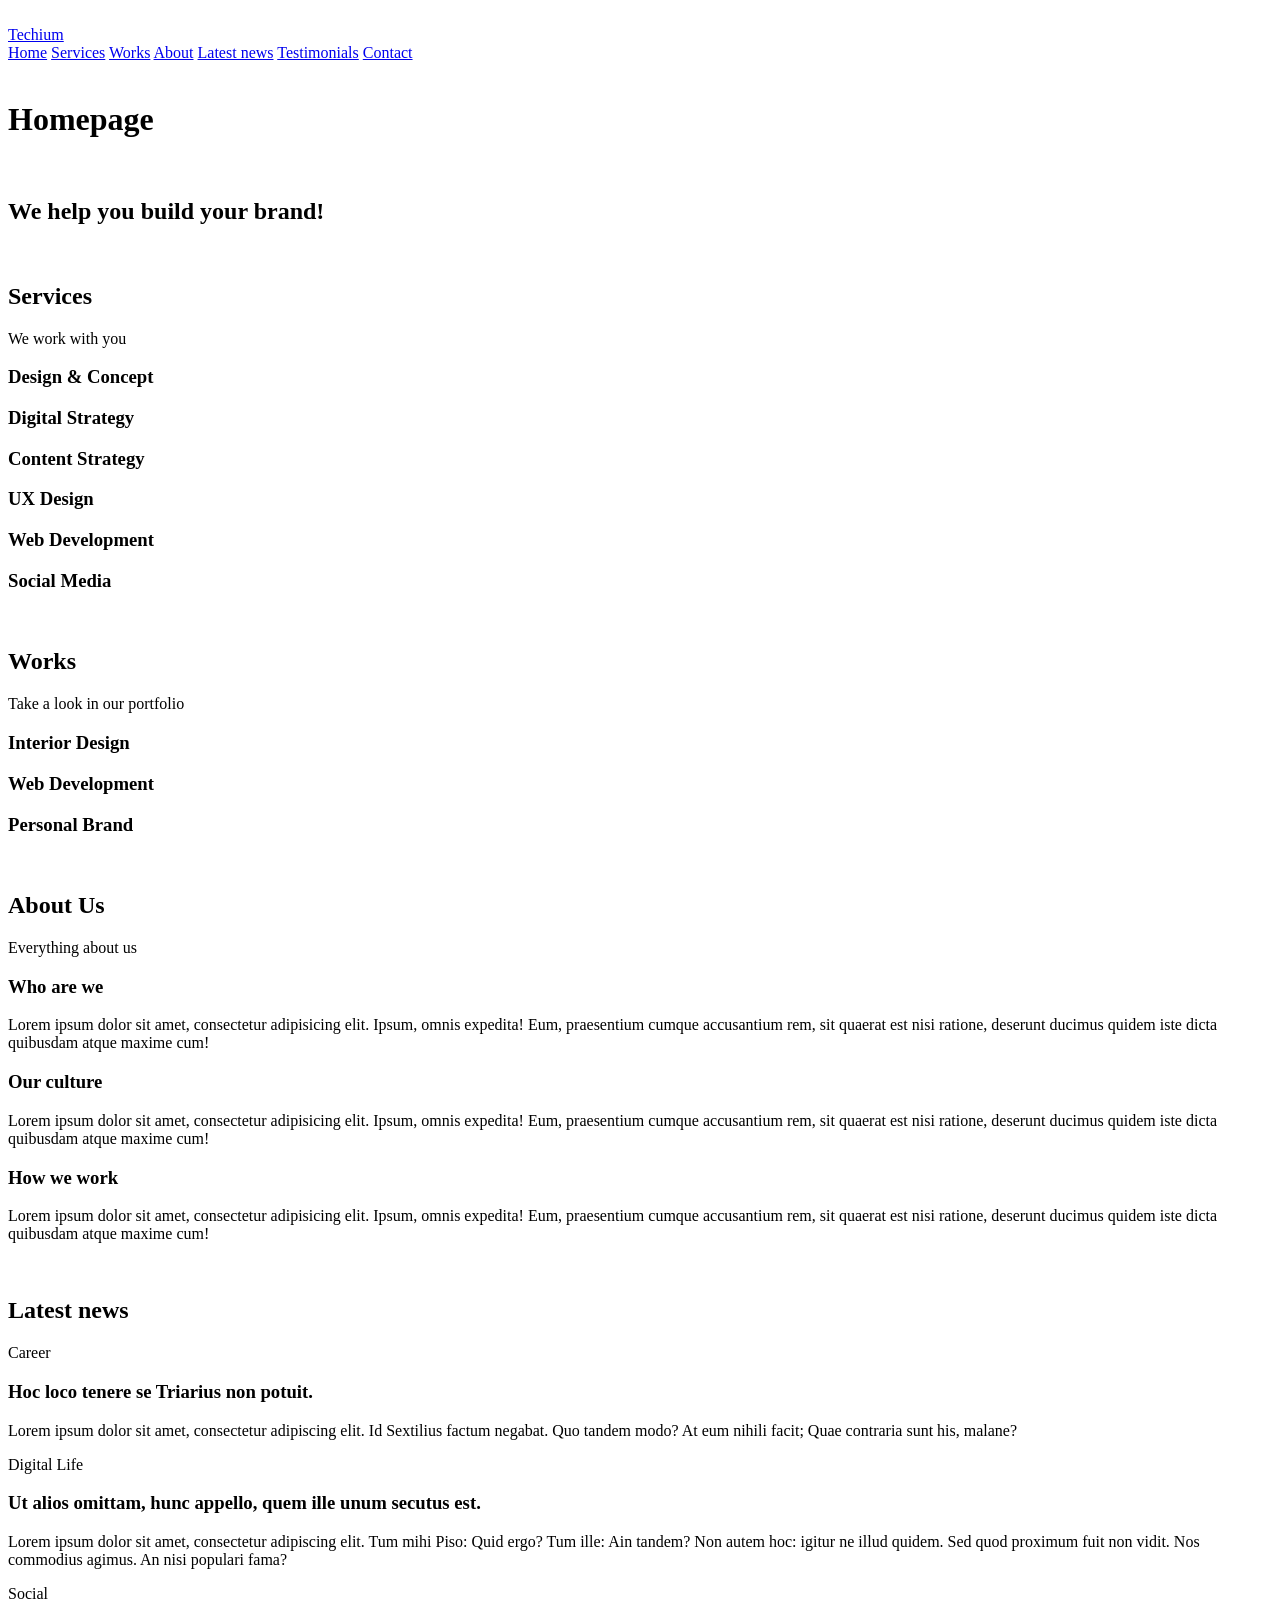
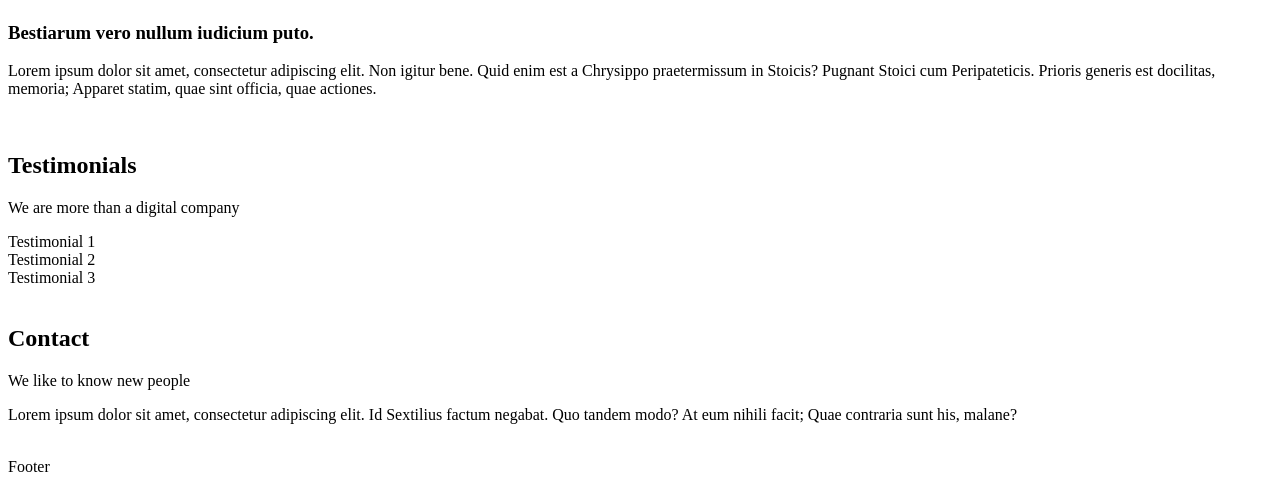
<file: 0x00-html_advanced/20-index.html>
<!DOCTYPE html>
<html lang="en" dir="ltr">
  <head>
    <meta charset="utf-8" />
    <meta
      name="viewport"
      content="width=device-width, initial-scale=1.0, viewport-fit=cover"
    />
    <title>Homepage - Techium</title>
    <meta name="description" content="Techium is a digital agency" />
    <link rel="icon" type="image/x-icon" href="./favicon.ico" />
    <link rel="icon" type="image/png" href="./favicon.png" />
  </head>
  <body>
    <br />
    <!-- Header -->
    <header>
      <div>
        <div>
          <a href="/"><span>Techium</span></a>
        </div>
        <nav>
          <a href="/">Home</a>
          <a href="#services">Services</a>
          <a href="#works">Works</a>
          <a href="#about">About</a>
          <a href="#latest_news">Latest news</a>
          <a href="#testimonials">Testimonials</a>
          <a href="#contact">Contact</a>
        </nav>
      </div>
    </header>
    <br />
    <!-- Main -->
    <main>
      <h1>Homepage</h1>
      <br />
      <!-- Hero section -->
      <section>
        <div>
          <h2>We help you build your brand!</h2>
        </div>
      </section>
      <br />
      <!-- Services section -->
      <section>
        <div>
          <header>
            <h2>Services</h2>
            <p>We work with you</p>
          </header>
          <div>
            <h3>Design & Concept</h3>
            <h3>Digital Strategy</h3>
            <h3>Content Strategy</h3>
            <h3>UX Design</h3>
            <h3>Web Development</h3>
            <h3>Social Media</h3>
          </div>
        </div>
      </section>
      <br />
      <!-- Works section -->
      <section>
        <div>
          <header>
            <h2>Works</h2>
            <p>Take a look in our portfolio</p>
          </header>
          <div>
            <article>
              <h3>Interior Design</h3>
            </article>
            <article>
              <h3>Web Development</h3>
            </article>
            <article>
              <h3>Personal Brand</h3>
            </article>
          </div>
        </div>
      </section>
      <br />
      <!-- About Us section -->
      <section>
        <div>
          <header>
            <h2>About Us</h2>
            <p>Everything about us</p>
          </header>
          <div>
            <h3>Who are we</h3>
            <p>
              Lorem ipsum dolor sit amet, consectetur adipisicing elit. Ipsum,
              omnis expedita! Eum, praesentium cumque accusantium rem, sit
              quaerat est nisi ratione, deserunt ducimus quidem iste dicta
              quibusdam atque maxime cum!
            </p>
            <h3>Our culture</h3>
            <p>
              Lorem ipsum dolor sit amet, consectetur adipisicing elit. Ipsum,
              omnis expedita! Eum, praesentium cumque accusantium rem, sit
              quaerat est nisi ratione, deserunt ducimus quidem iste dicta
              quibusdam atque maxime cum!
            </p>
            <h3>How we work</h3>
            <p>
              Lorem ipsum dolor sit amet, consectetur adipisicing elit. Ipsum,
              omnis expedita! Eum, praesentium cumque accusantium rem, sit
              quaerat est nisi ratione, deserunt ducimus quidem iste dicta
              quibusdam atque maxime cum!
            </p>
          </div>
        </div>
      </section>
      <br />
      <!-- Latest news section -->
      <section>
        <div>
          <header>
            <h2>Latest news</h2>
          </header>
          <div>
            <article>
              <p>Career</p>
              <h3>Hoc loco tenere se Triarius non potuit.</h3>
              <p>
                Lorem ipsum dolor sit amet, consectetur adipiscing elit. Id
                Sextilius factum negabat. Quo tandem modo? At eum nihili facit;
                Quae contraria sunt his, malane?
              </p>
            </article>
            <article>
              <p>Digital Life</p>
              <h3>
                Ut alios omittam, hunc appello, quem ille unum secutus est.
              </h3>
              <p>
                Lorem ipsum dolor sit amet, consectetur adipiscing elit. Tum
                mihi Piso: Quid ergo? Tum ille: Ain tandem? Non autem hoc:
                igitur ne illud quidem. Sed quod proximum fuit non vidit. Nos
                commodius agimus. An nisi populari fama?
              </p>
            </article>
            <article>
              <p>Social</p>
              <h3>Bestiarum vero nullum iudicium puto.</h3>
              <p>
                Lorem ipsum dolor sit amet, consectetur adipiscing elit. Non
                igitur bene. Quid enim est a Chrysippo praetermissum in Stoicis?
                Pugnant Stoici cum Peripateticis. Prioris generis est docilitas,
                memoria; Apparet statim, quae sint officia, quae actiones.
              </p>
            </article>
          </div>
        </div>
      </section>
      <br />
      <!-- Testimonials section -->
      <section>
        <div>
          <header>
            <h2>Testimonials</h2>
            <p>We are more than a digital company</p>
          </header>
          <div>
            <article>Testimonial 1</article>
            <article>Testimonial 2</article>
            <article>Testimonial 3</article>
          </div>
        </div>
      </section>
      <br />
      <!-- Contact section -->
      <section>
        <div>
          <header>
            <h2>Contact</h2>
            <p>We like to know new people</p>
          </header>
          <div>
            <p>
              Lorem ipsum dolor sit amet, consectetur adipiscing elit. Id
              Sextilius factum negabat. Quo tandem modo? At eum nihili facit;
              Quae contraria sunt his, malane?
            </p>
          </div>
        </div>
      </section>
    </main>
    <br />
    <!-- Footer -->
    <footer>
      <div>Footer</div>
    </footer>
  </body>
</html>
</file>
